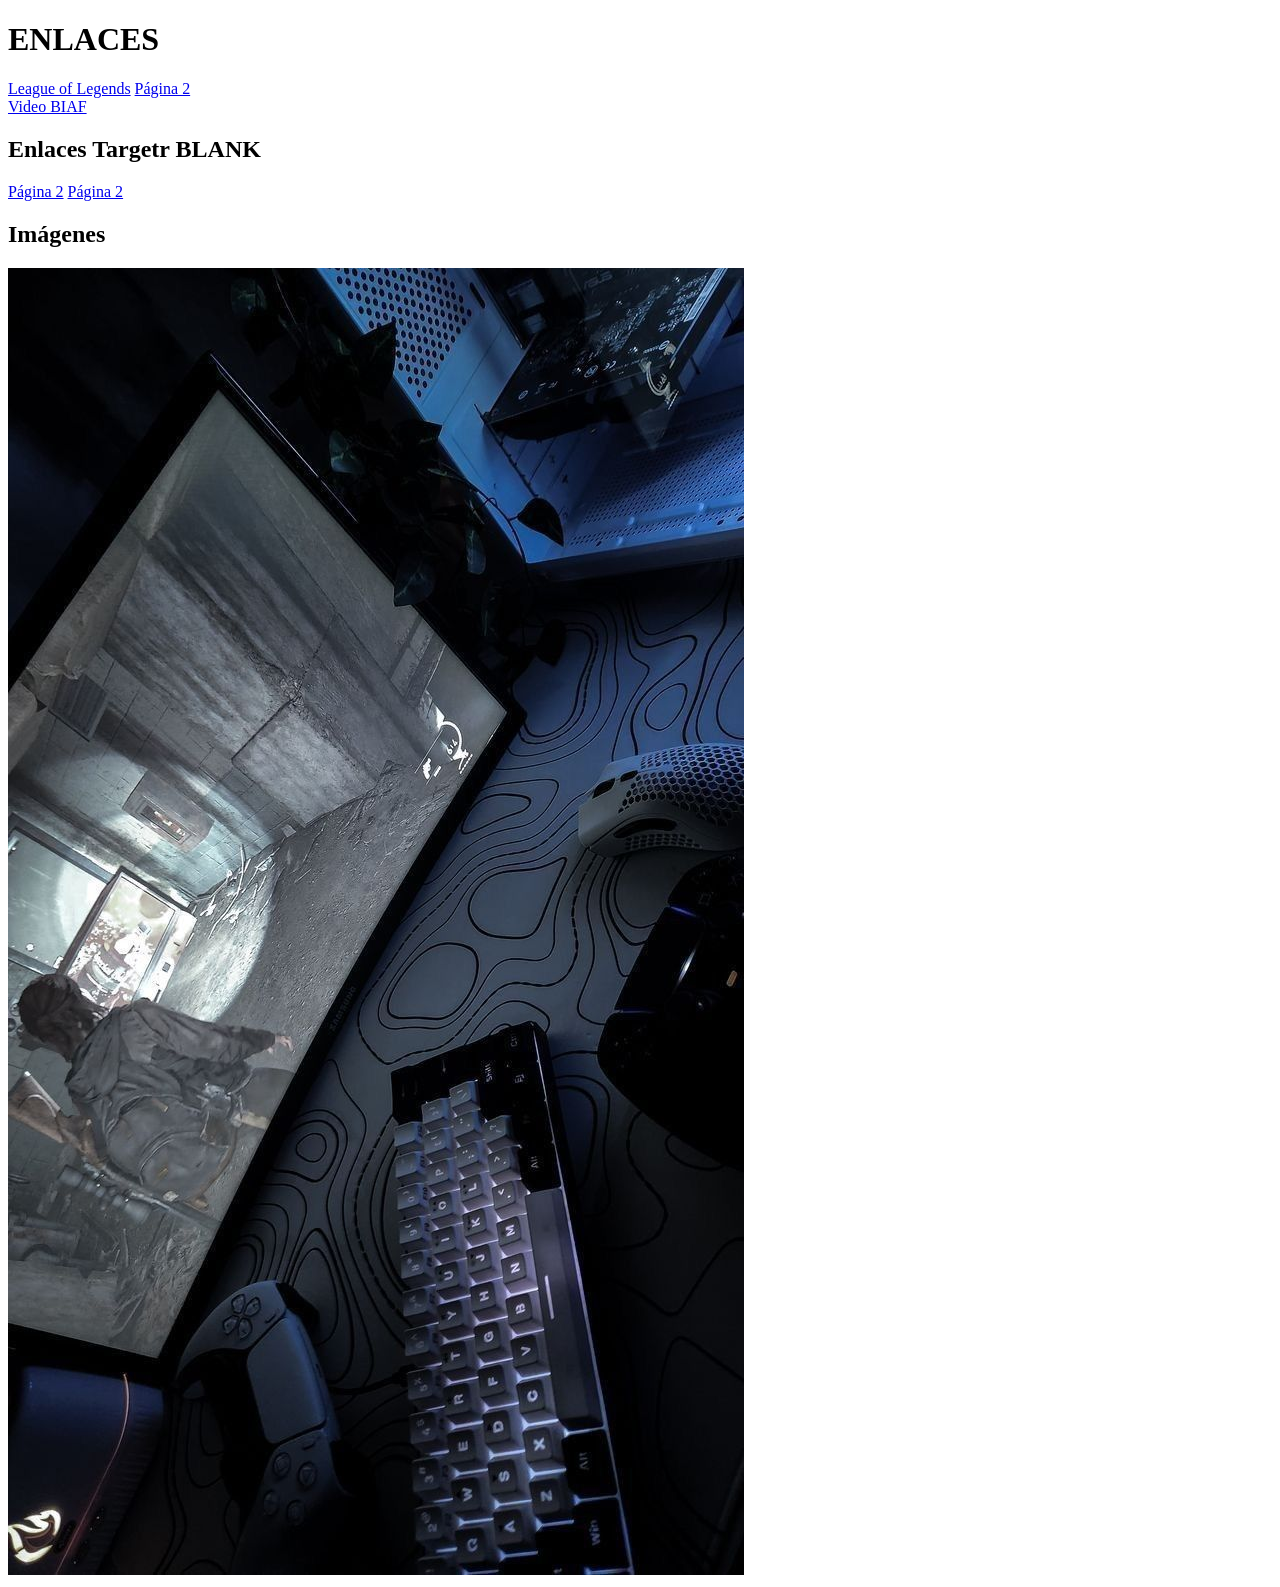
<file: CURSITO HTML Y CSS/Clases HTML/index.html>
<!DOCTYPE html>
<html lang="en">
<head>
    <meta charset="UTF-8">
    <meta name="viewport" content="width=device-width, initial-scale=1.0">
    <title>ENLACES</title>
</head>
<body>
    <!-- Al presionar "ctrl+shift+p" y escribir "word wrap", el contenido se ajustará automáticamente a la ventana .-->
    <h1>ENLACES</h1>
    <a href="https://www.leagueoflegends.com/es-es/">League of Legends</a>
    <a href="index copy.html">Página 2</a><br>
    <a href="https://www.youtube.com/watch?v=BboJ9CzPhnM&list=RDBboJ9CzPhnM&start_radio=1">Video BIAF</a>
    <h2>Enlaces Targetr BLANK</h2>

    <a href="index copy.html" target="_blank">Página 2</a><!-- Al agregar target="_blank" el enlace se abrirá en una nueva pestaña. -->
    <!--Al usar "title=" cuando pasamos el mouse por encima del enlace, se mostrará un mensaje que nos dirá de qué se trata el enlace. -->
    <a href="index copy.html" target="_blank" title="Ir a la página 2">Página 2</a>
    <h2>Imágenes</h2>
    <img src="pece.jfif" alt="Imagen de una computadora" title="pece"><!-- El atributo "alt" se utiliza para proporcionar una descripción alternativa de la imagen en caso de que no se pueda cargar. -->
    
</body></html>
</file>
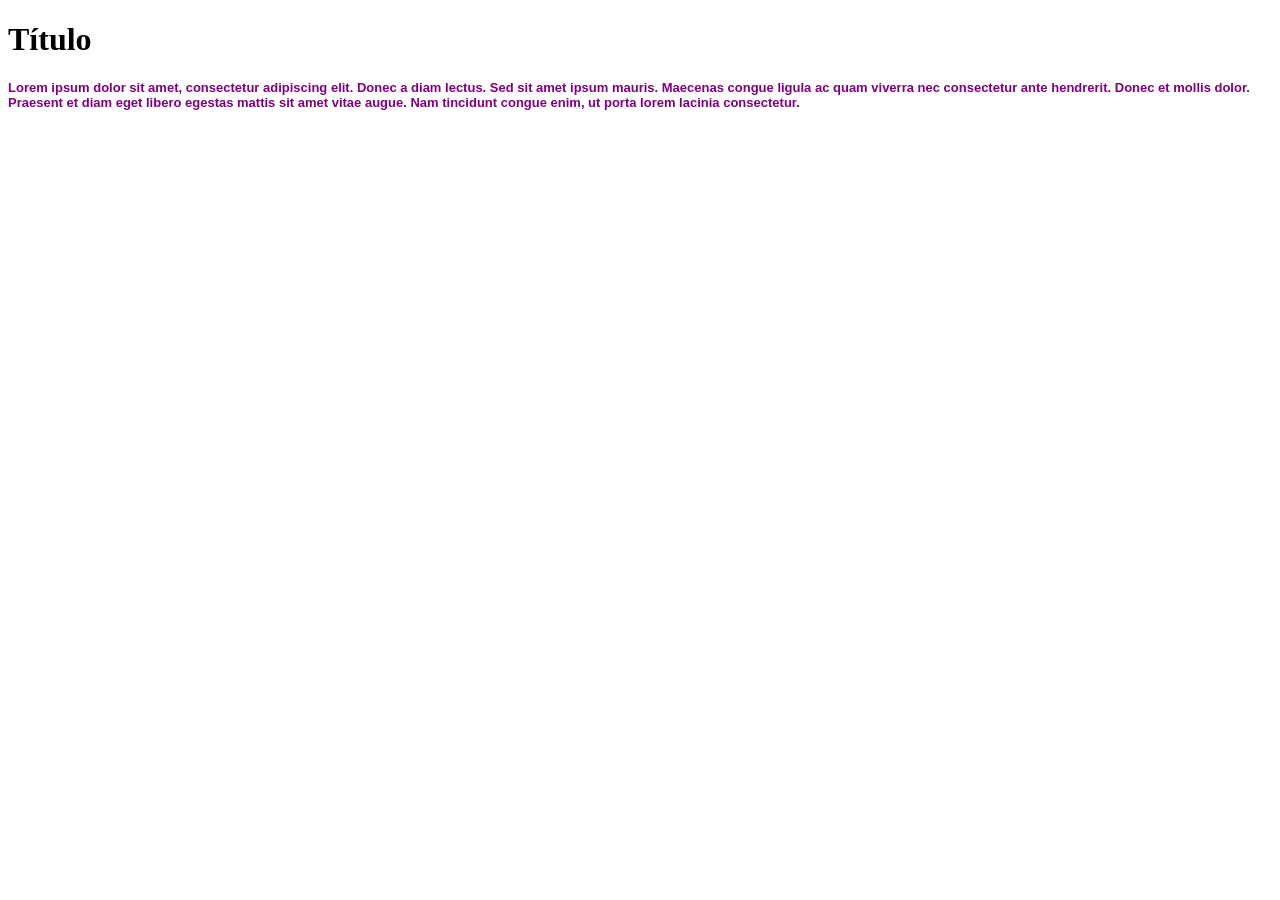
<file: CURSITO HTML Y CSS/Clases CSS/propiedades de texto/index.html>
<!--CSS no existe sin HTML.-->
<!DOCTYPE html>
<html lang="en">
<head>
    <meta charset="UTF-8">
    <meta name="viewport" content="width=device-width, initial-scale=1.0">
    <title>Propiedades de Texto</title>
    <link rel="stylesheet" href="styles.css">
</head>
<body>
    <h1>Título</h1>

    <p>
        Lorem ipsum dolor sit amet, consectetur adipiscing elit. Donec a diam lectus. Sed sit amet ipsum mauris. Maecenas congue ligula ac quam viverra nec consectetur ante hendrerit. Donec et mollis dolor. Praesent et diam eget libero egestas mattis sit amet vitae augue. Nam tincidunt congue enim, ut porta lorem lacinia consectetur.
    </p>
    <!--La diferencia entre "bold" y "bolder" es que bold está en 700 y bolder es más grueso que bold, pero no necesariamente tiene que ser 800.-->

</body>
</html>
</file>
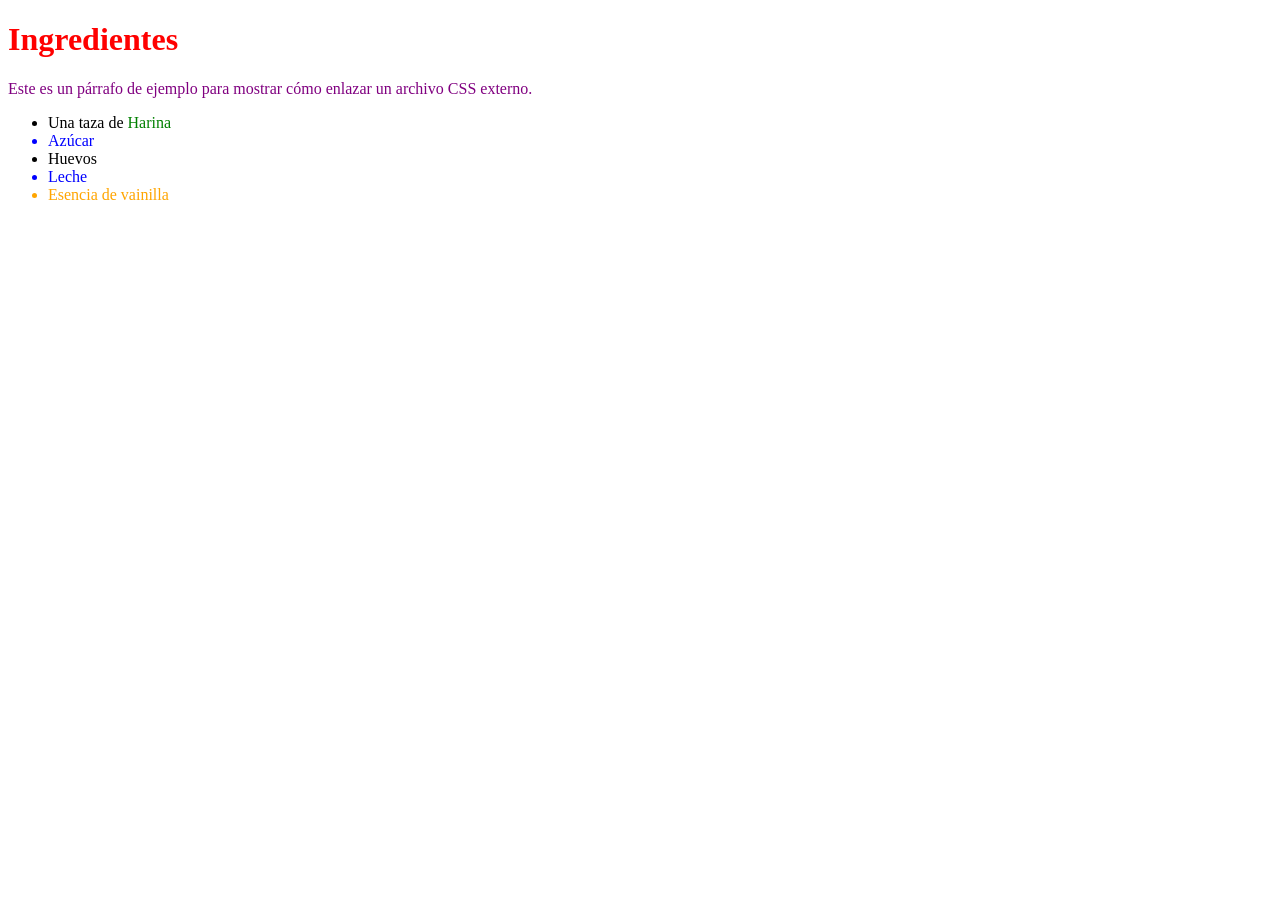
<file: CURSITO HTML Y CSS/Clases CSS/selectores/index.html>
<!--CSS no existe sin HTML.-->
<!DOCTYPE html>
<html lang="en">
<head>
    <meta charset="UTF-8">
    <meta name="viewport" content="width=device-width, initial-scale=1.0">
    <title>Enlazando CSS y Selectores</title>
    <link rel="stylesheet" href="styles.css">
</head>
<body>
    <h1>Ingredientes</h1>

    <!-- <p style="color: red; font-size: 20px;">Este es un párrafo con estilos en línea.</p> Esto no es correcto de hacer, pero es para mostrar la diferencia entre estilos en línea y estilos externos. -->
     
    <p>Este es un párrafo de ejemplo para mostrar cómo enlazar un archivo CSS externo.</p>

    <!--
    <style>
        p {
            color:blue
        } 
        h1 {
            color: green;
        }
    </style>
    -->

    <!--Primero se usa un selector (p o h1) para seleccionar el elemento al que se le va a aplicar el estilo, luego se abren llaves y dentro de ellas se ponen las propiedades y valores que se quieren aplicar a ese elemento.-->

    <!-- Aún así no es recomendada ninguna de las dos opciones-->
    <!-- La mejor opción es usar la etiqueta "link" que se suele poner en el head con el atributo "rel" y "href" -->

    <ul>
        <li>Una taza de <span>Harina</span></li> <!--El span es un elemento en línea que se usa para aplicar estilos a una parte del texto dentro de un elemento bloque como el li.-->
        <li class="faltante">Azúcar</li>
        <li>Huevos</li>
        <li class="faltante">Leche</li>
        <li id="ingrediente-secreto">Esencia de vainilla</li>
    </ul>
    <!-- El "." se usa para seleccionar la clase y el "#" para seleccionar el id. La clase se usa para muchos elementos, mientras que el id se usa para un elemento específico. -->
</body>
</html>
</file>
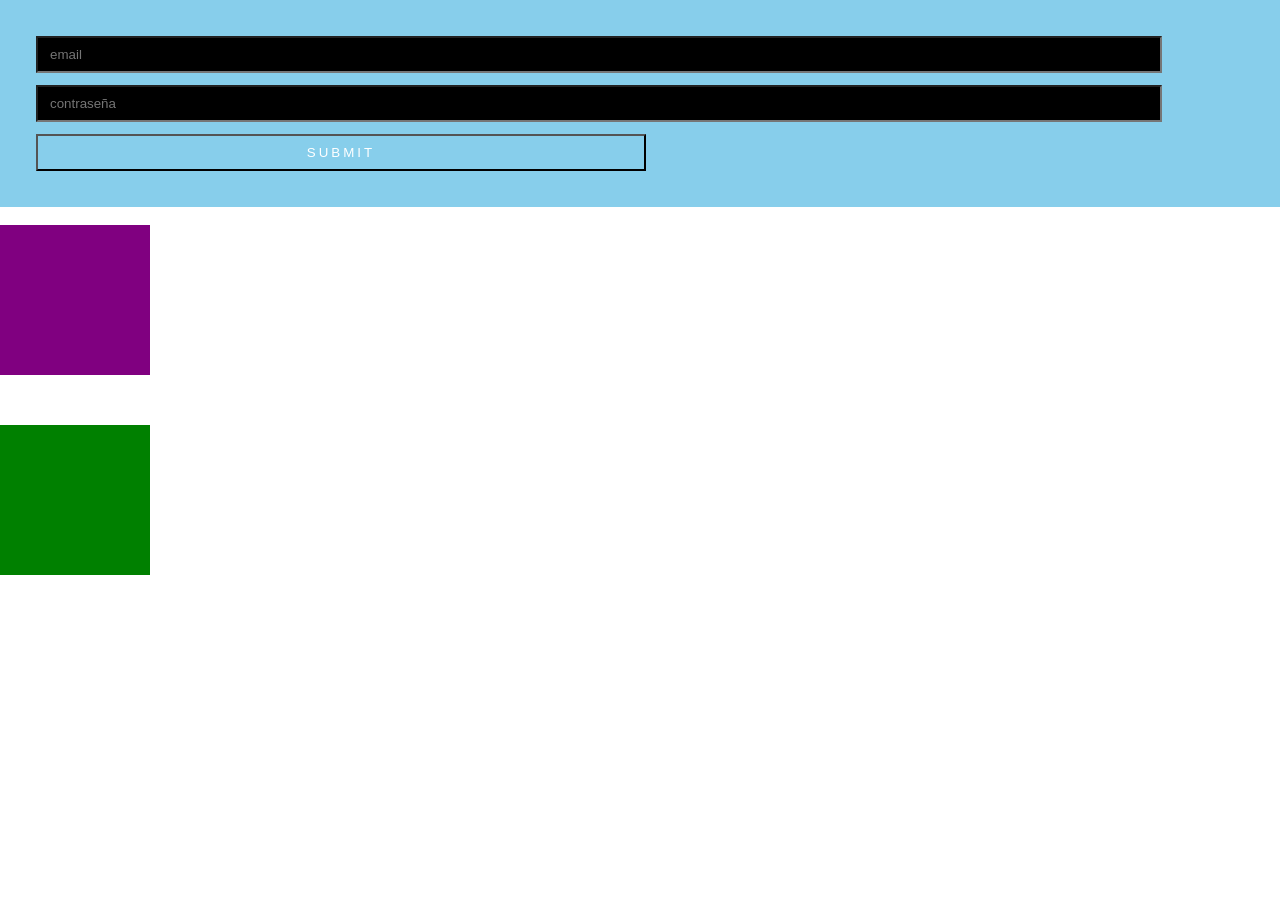
<file: Cursito HTML y CSS/CURSITO HTML Y CSS/Clases CSS/padding y margine/index.html>
<!DOCTYPE html>
<html lang="en">
<head>
    <title>Document</title>
    <link rel="stylesheet" href="style.css">
</head>
<body>
    <form class="formulario">
        <input class="formulario_input" type="text" placeholder="email">
        <input class="formulario_input" type="password" placeholder="contraseña">
        <input class="formulario_input formulario_submit" type="submit">
    
        <!--Para seleccionar varias lineas a la vez, usaremos "ctrl+alt+flechitas"-->

        <!--Los valores de padding se toman en sentido de las agujas del reloj: top, right, bottom, left. -->
    </form>
    <br>
    <div class="box1"></div>
    <div class="box2"></div>

    <!-- Los margenes pueden colapsar; el margen mas grande se superpondra sobre el menor -->

    <!-- Para que esto no ocurra, debemos usar display: flex; y flex-direction: column; en body, pero tendremos los elementos como cajas flotantes. -->

</body>
</html>
</file>
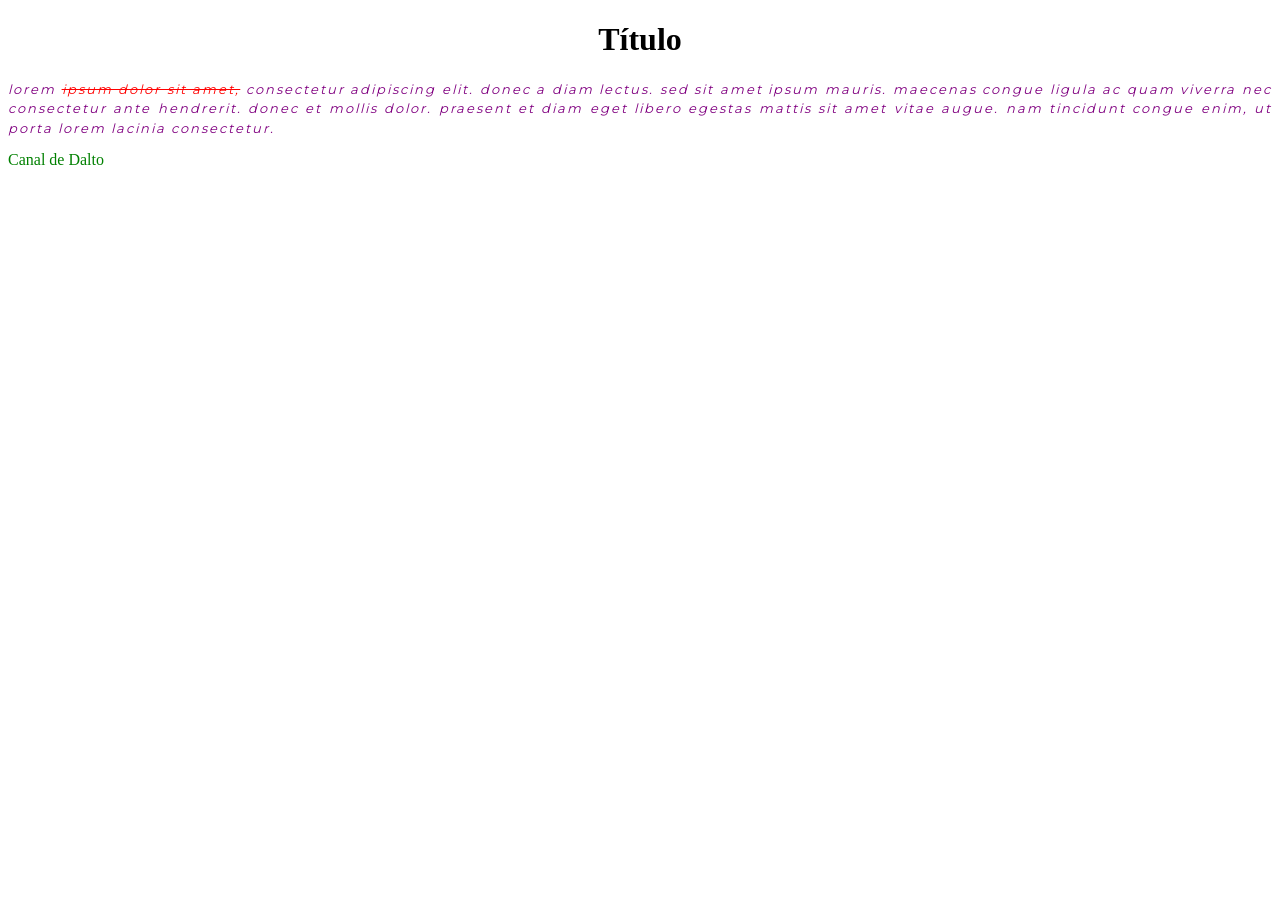
<file: Cursito HTML y CSS/CURSITO HTML Y CSS/Clases CSS/propiedades de texto/index.html>
<!--CSS no existe sin HTML.-->
<!DOCTYPE html>
<html lang="en">
<head>
    <meta charset="UTF-8">
    <meta name="viewport" content="width=device-width, initial-scale=1.0">
    <title>Propiedades de Texto</title>
    <link rel="stylesheet" href="styles.css">
    <!--(1) <link rel="preconnect" href="https://fonts.googleapis.com">
    <link rel="preconnect" href="https://fonts.gstatic.com" crossorigin>
    <link href="https://fonts.googleapis.com/css2?family=Montserrat:ital,wght@0,100..900;1,100..900&display=swap" rel="stylesheet">-->
    <!--(2)--> <link rel="stylesheet" href="fonts.css">
</head>
<body>
    <h1>Título</h1>

    <p>
        Lorem <span>ipsum dolor sit amet,</span> consectetur adipiscing elit. Donec a diam lectus. Sed sit amet ipsum mauris. Maecenas congue ligula ac quam viverra nec consectetur ante hendrerit. Donec et mollis dolor. Praesent et diam eget libero egestas mattis sit amet vitae augue. Nam tincidunt congue enim, ut porta lorem lacinia consectetur.
    </p>
    <!--La diferencia entre "bold" y "bolder" es que bold está en 700 y bolder es más grueso que bold, pero no necesariamente tiene que ser 800.-->
    <!--Left, right, center, justify solo aplica para textos que no ocupen todo su contenedor.-->
    <!--Start es como decir left, end es como decir right. Sirve para paginas que seran mundiales.-->
    <a href="https://youtube.com/soydalto">Canal de Dalto</a>
    <!--text-transform: uppercase ; lowercase pone todo el texto en mayúsculas o minúsculas, respectivamente. "capitalize" cada palabra inicia con mayúscula. -->
    <!-- La primera forma que hicimos (1) para tener tipografía no es la más recomendada.-->
    <!--La segunda forma es la más recomendada, porque solo se carga la tipografía que se va a usar.-->
</file>
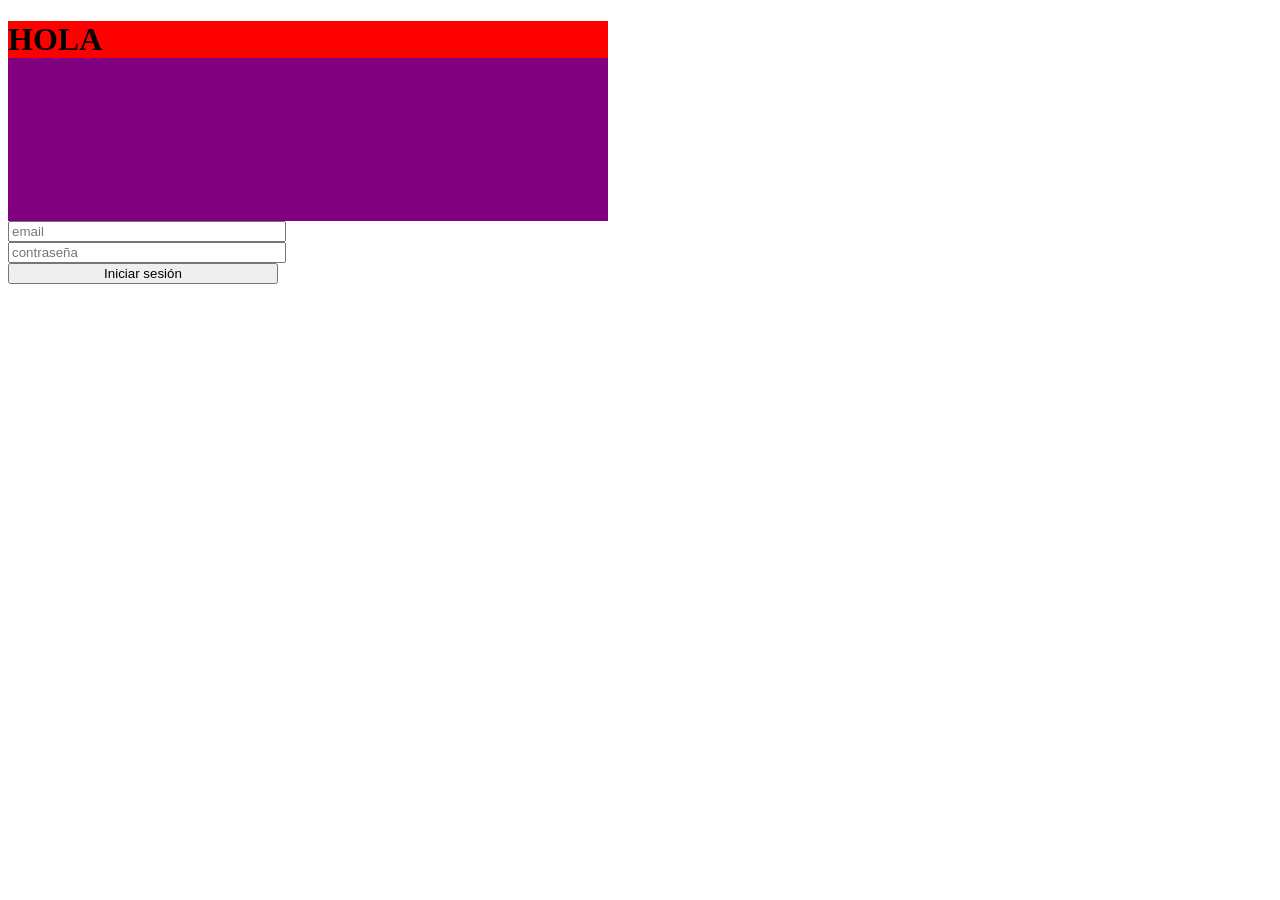
<file: Cursito HTML y CSS/CURSITO HTML Y CSS/Clases CSS/width y height/index.html>
<!--CSS no existe sin HTML.-->
<!DOCTYPE html>
<html lang="en">
<head>
    <meta charset="UTF-8">
    <meta name="viewport" content="width=device-width, initial-scale=1.0">
    <title>Width y Height</title>
    <link rel="stylesheet" href="styles.css">
</head>
<body>
    <div>
        <h1>HOLA</h1>
    </div>

    <!-- "div" es como una caja de texto.-->

    <form>
        <input type="text" placeholder="email">
        <input type="password" placeholder="contraseña">
        <input type="button" value="Iniciar sesión">
    </form>

    <!-- En este caso, la caja contenedora es el formulario, es por eso que el input modifica su tamaño -->

    <!-- Al usar un porcentaje, el tamaño del input se ajusta en relación con el tamaño del formulario (90% de 300px = 270px)-->
</body>
</html>
</file>
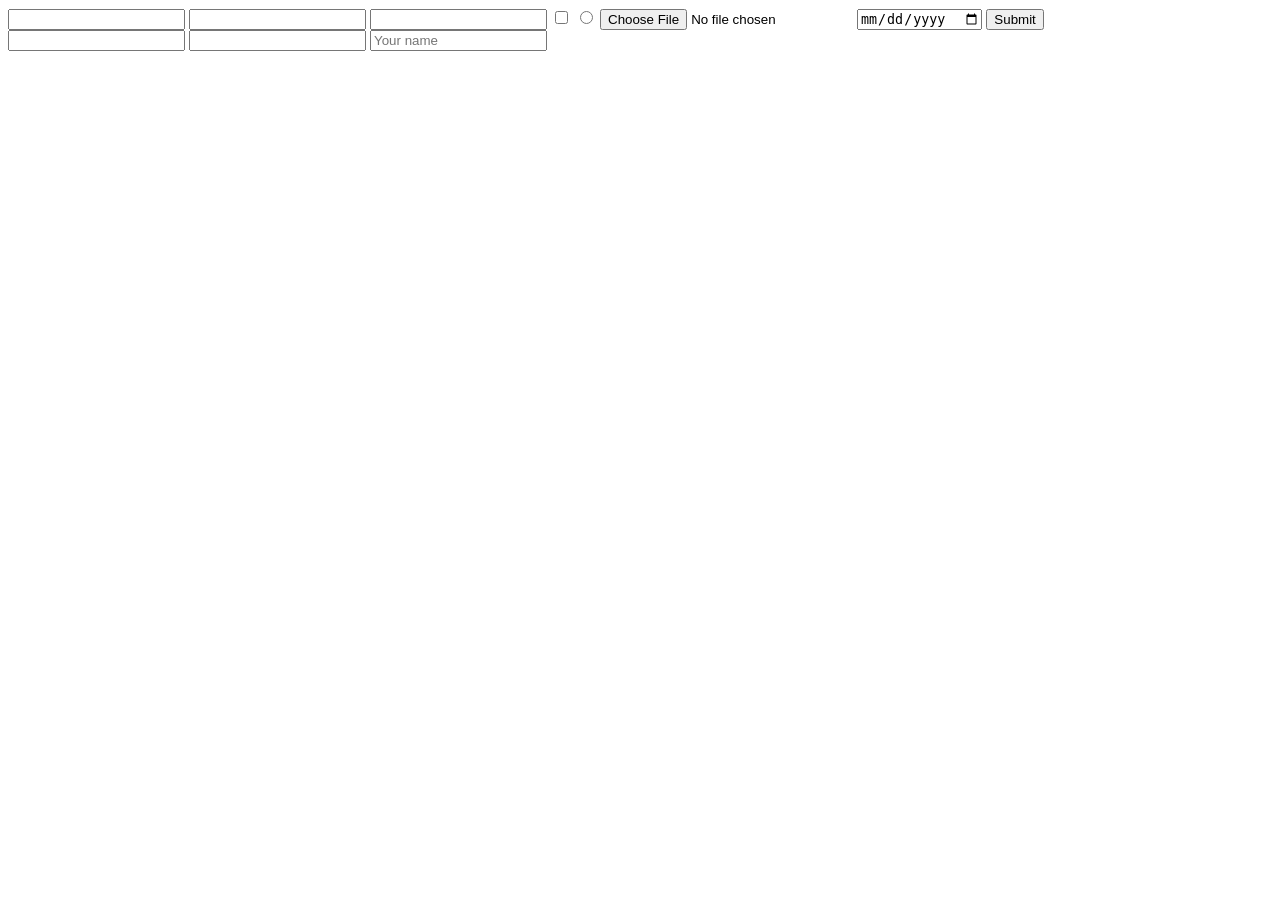
<file: CURSITO HTML Y CSS/Clases HTML/formularios.html>
<!DOCTYPE html>
<html lang="en">
<head>
    <meta charset="UTF-8">
    <meta name="viewport" content="width=device-width, initial-scale=1.0">
    <title>Formularios</title>
</head>
<body>
    <form>
        <!-- Campos del formulario se inicia con el tag <input> -->
         <input type="text"> <!-- El input se usa para pedir un dato. El atributo "type" se utiliza para especificar el tipo de campo de entrada. En este caso, "text" indica que es un campo de texto donde podemos escribir. -->
         <input type="email"> <!-- "email" nos indicará que este campo es para ingresar una dirección de correo electrónico, donde necesariamente necesita una "@" -->
         <input type="password"> <!-- "password" se utiliza para crear un campo de entrada de contraseña, donde los caracteres ingresados se ocultan. -->
         <input type="checkbox"> <!-- "checkbox" se utiliza para crear una casilla de verificación que permite al usuario seleccionar una o más opciones. -->
         <input type="radio"> <!-- "radio" se utiliza para crear botones de opción que permiten seleccionar una opción de entre varias. -->
         <input type="file"> <!-- permite subir archivos -->
         <input type="date"> <!-- permite seleccionar una fecha -->
         <input type="submit"> <br><!-- "submit" se utiliza para crear un botón que envía el formulario.> -->
         <input type="text" required minlength="3"> <!-- "required" se utiliza para indicar que este campo es obligatorio y "minlength" para especificar la longitud mínima. -->
         <input type="text" name="username"> <!-- "name" se utiliza para asignar un nombre al campo de entrada, lo que es útil para identificarlo cuando se envía el formulario. -->
        <input type="text" placeholder="Your name"> <!-- "placeholder" se utiliza para mostrar un texto de ejemplo dentro del campo de entrada. -->
    </form>
</body>
</html>
</file>
<file: CURSITO HTML Y CSS/Clases CSS/propiedades de texto/styles.css>
p {
    color: purple;
    font-family: sans-serif;
    font-size: 13px;
    font-weight: bold;
}
</file>
<file: CURSITO HTML Y CSS/Clases CSS/selectores/styles.css>
p {
    color:purple
} 
h1 {
    color: red;
}
span {
    color: green;
}
.faltante {
    color: blue;
}
#ingrediente-secreto {
    color: orange;
}
</file>
<file: Cursito HTML y CSS/CURSITO HTML Y CSS/Clases CSS/padding y margine/style.css>
body {
    margin: 0;
}

.formulario {
    background: skyblue;
    padding: 30px;
}

.formulario_input {
    padding: 9px 12px;
    width: 90%;
    background: black;
    color: skyblue;
    margin: 6px; 
}

.formulario_submit {
    letter-spacing: 3px;
    text-transform: uppercase;
    background: skyblue;
    color: white;
    width: 50%;
}

.box1 {
    background: purple;
    height: 150px;
    width: 150px;
    margin-bottom: 50px;
}

.box2 {
    background: green;
    height: 150px;
    width: 150px;
    margin-top: 30px;
}
</file>
<file: Cursito HTML y CSS/CURSITO HTML Y CSS/Clases CSS/propiedades de texto/styles.css>
p {
    color: purple;
    font-family: montserrat;
    font-size: 13px;
    font-weight: 400;
    font-style: oblique;
    text-align: justify;
    line-height: 1.5;
    letter-spacing: 2px;
    text-transform: lowercase;

}

span {
    text-decoration: line-through;
    color: red;
}
h1 {
    text-align: center;
}

a {
    text-decoration: none;
    color: green;
}
</file>
<file: Cursito HTML y CSS/CURSITO HTML Y CSS/Clases CSS/propiedades de texto/fonts.css>
@font-face {
    font-family: "montserrat";
    src: url("fonts/Montserrat-Regular.ttf") format("truetype");
    font-weight: 400;
}

@font-face {
    font-family: "montserrat";
    src: url("fonts/Montserrat-Black.ttf") format("truetype");
    font-weight: 900;
}

@font-face {
    font-family: "montserrat";
    src: url("fonts/Montserrat-ExtraLight.ttf") format("truetype");
    font-weight: 100;
}

@font-face {
    font-family: "montserrat";
    src: url("fonts/Montserrat-Bold.ttf") format("truetype");
    font-weight: 700;
}
</file>
<file: Cursito HTML y CSS/CURSITO HTML Y CSS/Clases CSS/width y height/styles.css>
div {
    background: purple;
    width: 600px;
    height: 200px;
}

h1 {
    background: red;
}

input {
    width: 90%;
}

form {
    width: 300px;
}
</file>
